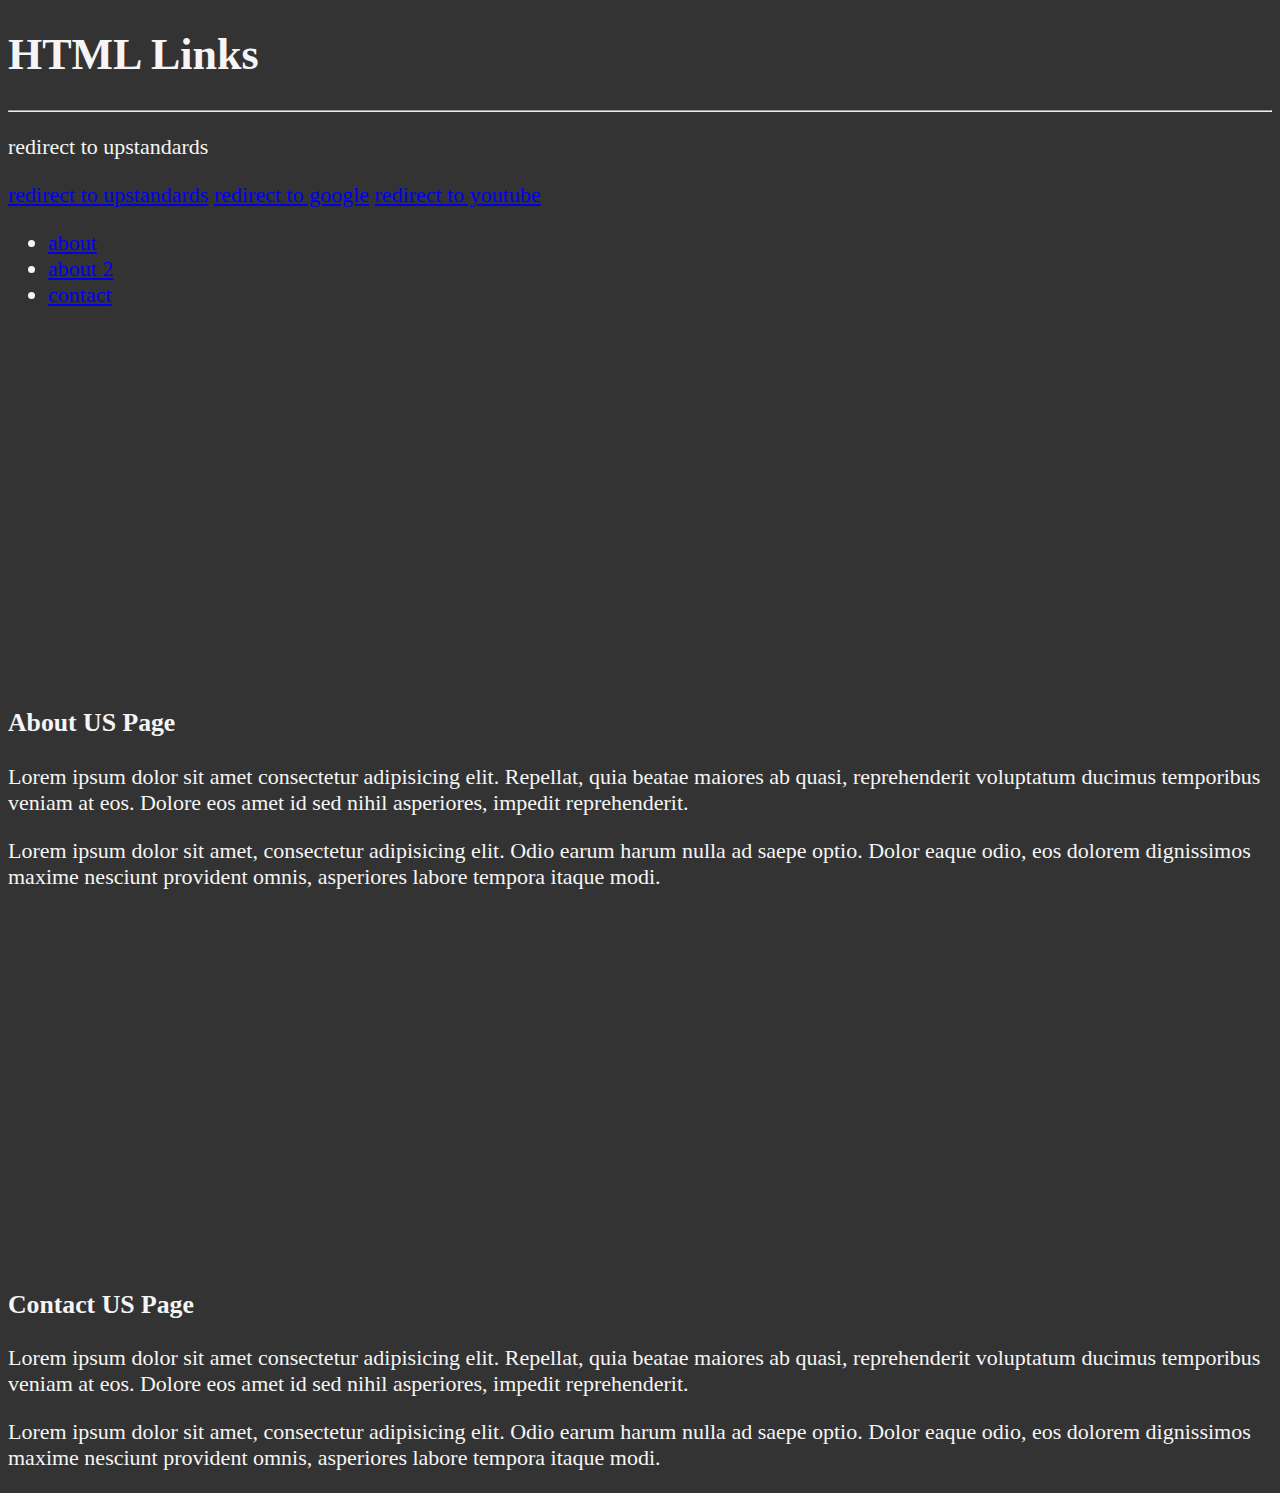
<file: links/index.html>
<!DOCTYPE html>
<html lang="en">

<head>
    <meta name="author" content="Subrat Bhola">
    <meta name="description" content="This page contains all the things I am learning how to create as I learn HTML.">
    <title>HTML LINK</title>
    <link rel="icon" href="https://www.upstandards.in/assets/img/logoicon.png" type="image/x-icon">
    <style>
        html {
            font-size: 22px;
        }

        body {
            background-color: #333;
            color: whitesmoke;
        }
    </style>
</head>

<body>
    <h1>HTML Links</h1>
    <hr>
    <p>redirect to upstandards</p>
    <a href="https://www.upstandards.in/" target="_blank">redirect to upstandards</a>
    <a href="https://www.google.com/" target="_blank">redirect to google</a>
    <a href="https://www.youtube.com/" target="_blank">redirect to youtube</a>

    <ul>
        <li><a href="#about">about</a></li>
        <li><a href="about.html">about 2</a></li>
        <li><a href="#contact">contact</a></li>
    </ul>

    <section style="margin-top: 400px;" id="about">
        <h3>About US Page</h3>
        <p>Lorem ipsum dolor sit amet consectetur adipisicing elit. Repellat, quia beatae maiores ab quasi, reprehenderit voluptatum ducimus temporibus veniam at eos. Dolore eos amet id sed nihil asperiores, impedit reprehenderit.</p>
        <p>Lorem ipsum dolor sit amet, consectetur adipisicing elit. Odio earum harum nulla ad saepe optio. Dolor eaque odio, eos dolorem dignissimos maxime nesciunt provident omnis, asperiores labore tempora itaque modi.</p>
    </section>

    <section style="margin-top: 800px;margin-top: 400px;" id="contact">
        <h3>Contact US Page</h3>
        <p>Lorem ipsum dolor sit amet consectetur adipisicing elit. Repellat, quia beatae maiores ab quasi, reprehenderit voluptatum ducimus temporibus veniam at eos. Dolore eos amet id sed nihil asperiores, impedit reprehenderit.</p>
        <p>Lorem ipsum dolor sit amet, consectetur adipisicing elit. Odio earum harum nulla ad saepe optio. Dolor eaque odio, eos dolorem dignissimos maxime nesciunt provident omnis, asperiores labore tempora itaque modi.</p>
    </section>

</body>

</html>
</file>
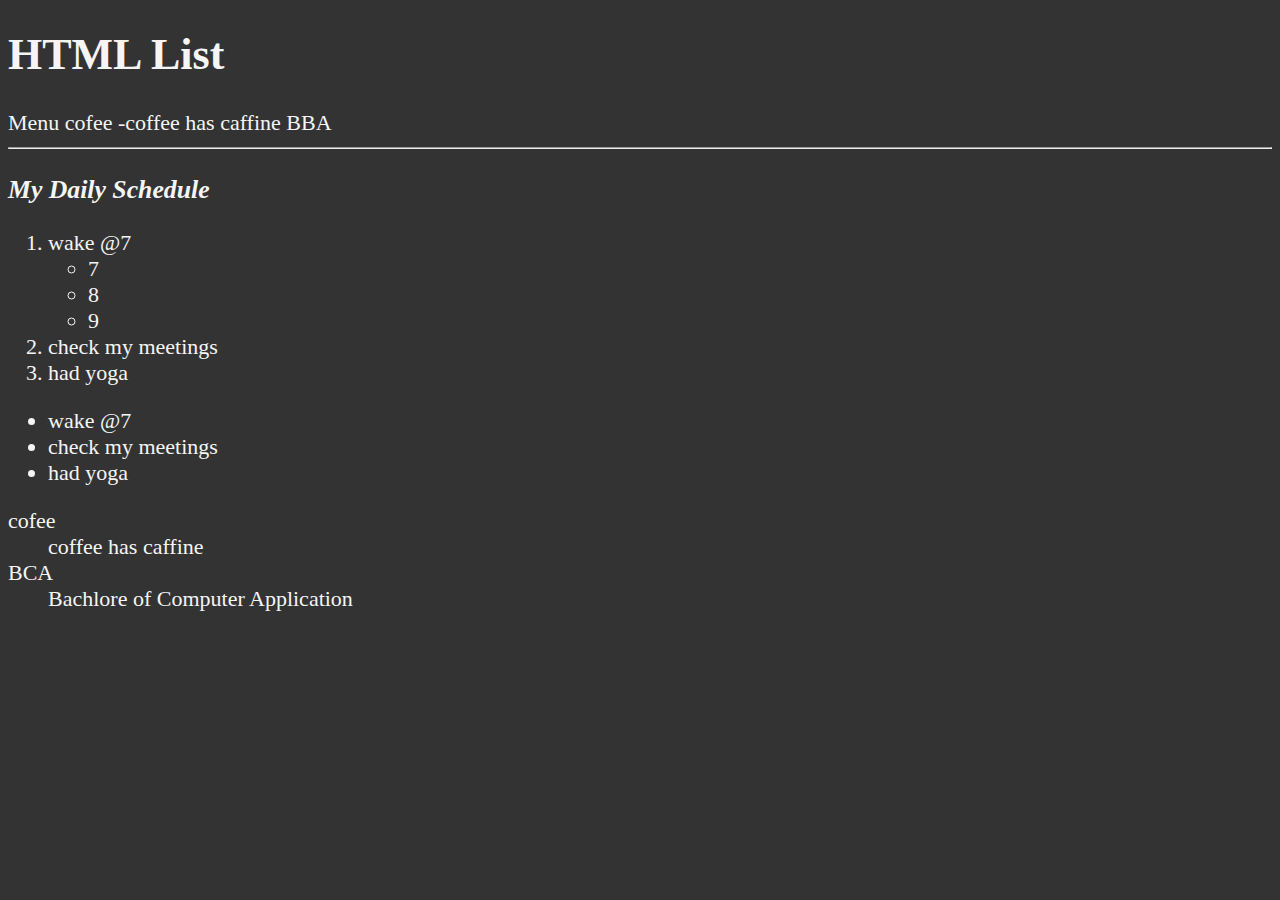
<file: list/index.html>
<!DOCTYPE html>
<html lang="en">

<head>
    <meta name="author" content="Subrat Bhola">
    <meta name="description" content="This page contains all the things I am learning how to create as I learn HTML.">
    <title>HTML LIST</title>
    <link rel="icon" href="https://www.upstandards.in/assets/img/logoicon.png" type="image/x-icon">
    <style>
        html {
            font-size: 22px;
        }

        body {
            background-color: #333;
            color: whitesmoke;
        }
    </style>
</head>

<body>
    <h1>HTML List</h1>
    Menu
        cofee
            -coffee has caffine
        BBA

    <hr>
    <h3><em>My Daily Schedule</em></h3>
    <ol>
        <li>
            wake @7
            <ul>
                <li>7</li>
                <li>8</li>
                <li>9</li>
            </ul>
        </li>
        <li>check my meetings</li>
        <li>had yoga</li>   
    </ol>

    <ul>
        <li>wake @7</li>
        <li>check my meetings</li>
        <li>had yoga</li>   
    </ul>

    <dl>
        <dt>cofee</dt>
        <dd>coffee has caffine</dd>
        <dt>BCA</dt>
        <dd>Bachlore of Computer Application</dd>
    </dl>

</body>

</html>
</file>
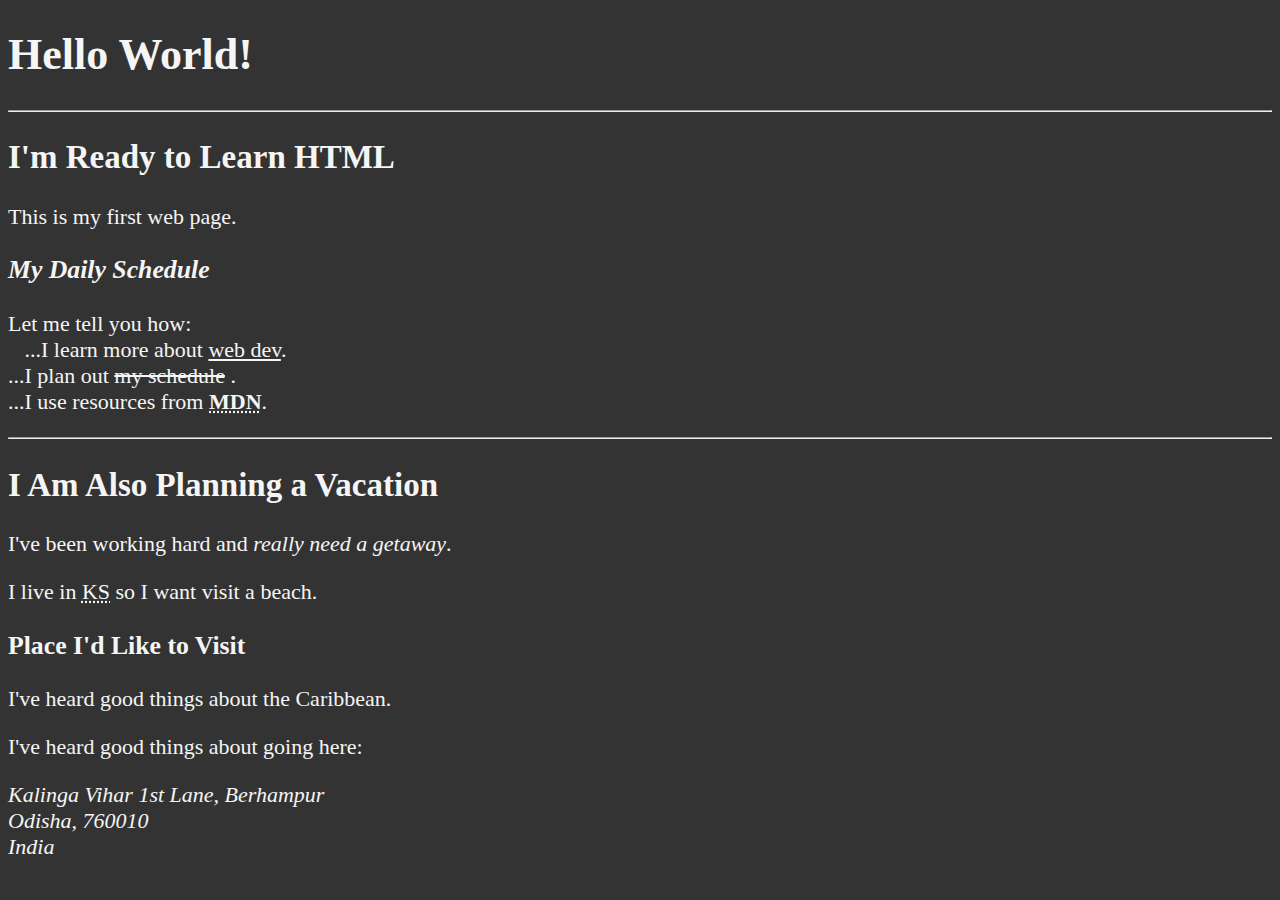
<file: text basics/index.html>
<!DOCTYPE html>
<html lang="en">

<head>
    <meta name="author" content="Subrat Bhola">
    <meta name="description" content="This page contains all the things I am learning how to create as I learn HTML.">
    <title>My First Web Page</title>
    <link rel="icon" href="https://www.upstandards.in/assets/img/logoicon.png" type="image/x-icon">
    <style>
        html {
            font-size: 22px;
        }

        body {
            background-color: #333;
            color: whitesmoke;
        }
    </style>
</head>

<body>
    <h1>Hello World!</h1>
    <hr>
    <h2>I'm Ready to Learn HTML</h2>
    <p>This is my first web page.</p>

    <h3><em>My Daily Schedule</em></h3>
    <p>Let me tell you how:
        <br>&nbsp;&nbsp;&nbsp;...I learn more about <u>web dev</u>.
        <br>...I plan out <del>my schedule</del> .
        <br>...I use resources from <abbr title="Mozilla Developer Network"><strong>MDN</strong></abbr>.
    </p>

    <hr>

    <h2>I Am Also Planning a Vacation</h2>
    <p>I've been working hard and <em>really need a getaway</em>.</p>
    <p>I live in <abbr title="Kansas">KS</abbr> so I want visit a beach.</p>

    <h3>Place I'd Like to Visit</h3>
    <p>I've heard good things about the Caribbean.</p>
    <p>I've heard good things about going here:</p>

    <address>
        Kalinga Vihar 1st Lane, Berhampur
        <br>Odisha, 760010
        <br>India
    </address>
</body>

</html>
</file>
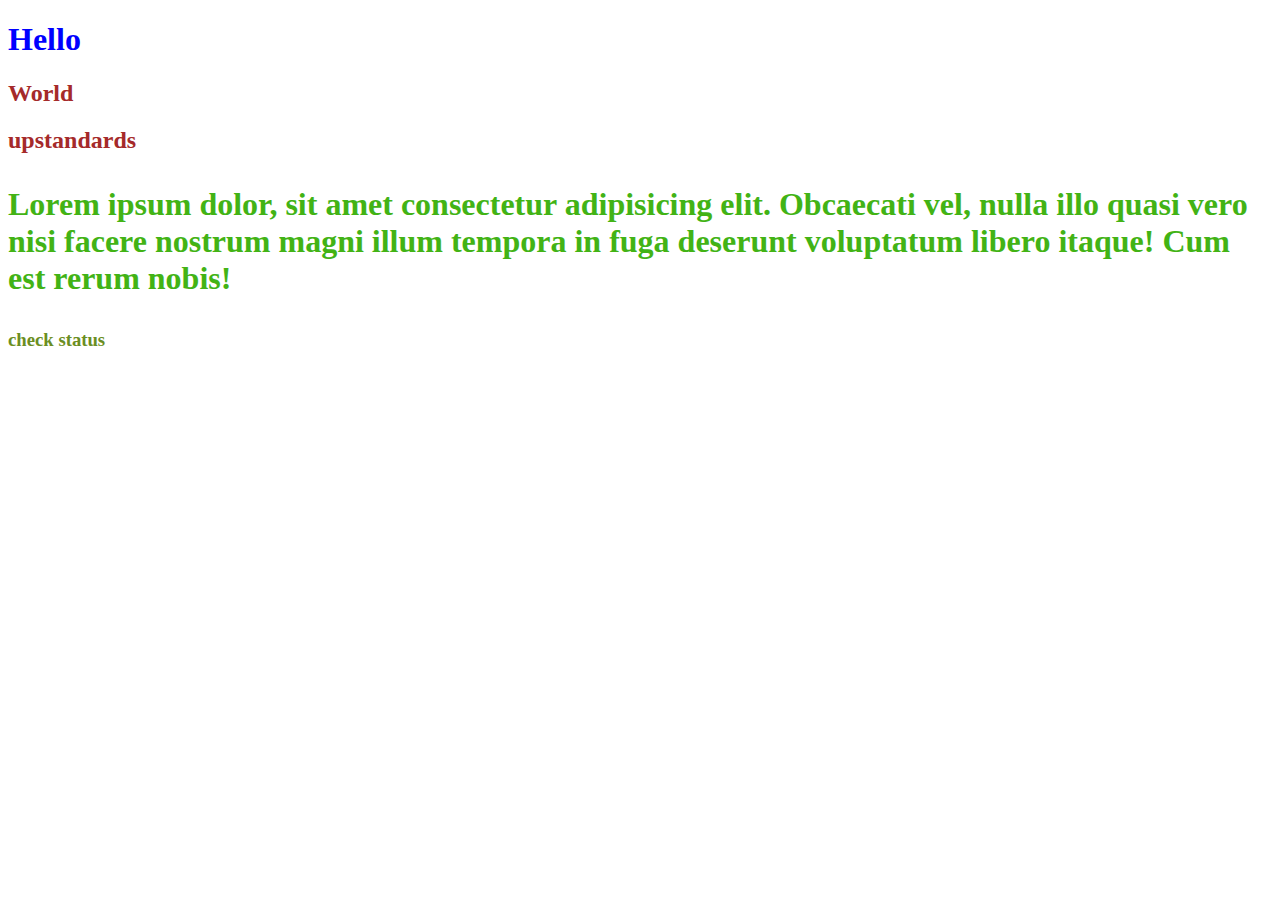
<file: css/introduction/index.html>
<!DOCTYPE html>
<html lang="en">
<head>
    <meta charset="UTF-8">
    <meta http-equiv="X-UA-Compatible" content="IE=edge">
    <meta name="viewport" content="width=device-width, initial-scale=1.0">
    <title>Document</title>
    <link rel="stylesheet" href="style.css">
    <style>
        h2 {
            color: brown;
        }

        h3 {
            color: blue;
        }
    </style>
</head>
<body>
    <!-- inline css -->
    <h1 style="color: blue;">Hello</h1>
    <h2>World</h2>
    <h2>upstandards</h2>
    <p>
        Lorem ipsum dolor, sit amet consectetur adipisicing elit. Obcaecati vel, nulla illo quasi vero nisi facere nostrum magni illum tempora in fuga deserunt voluptatum libero itaque! Cum est rerum nobis!
    </p>  
    <h3 style="color:brown">
        check status
    </h3>  
</body>
</html>
</file>
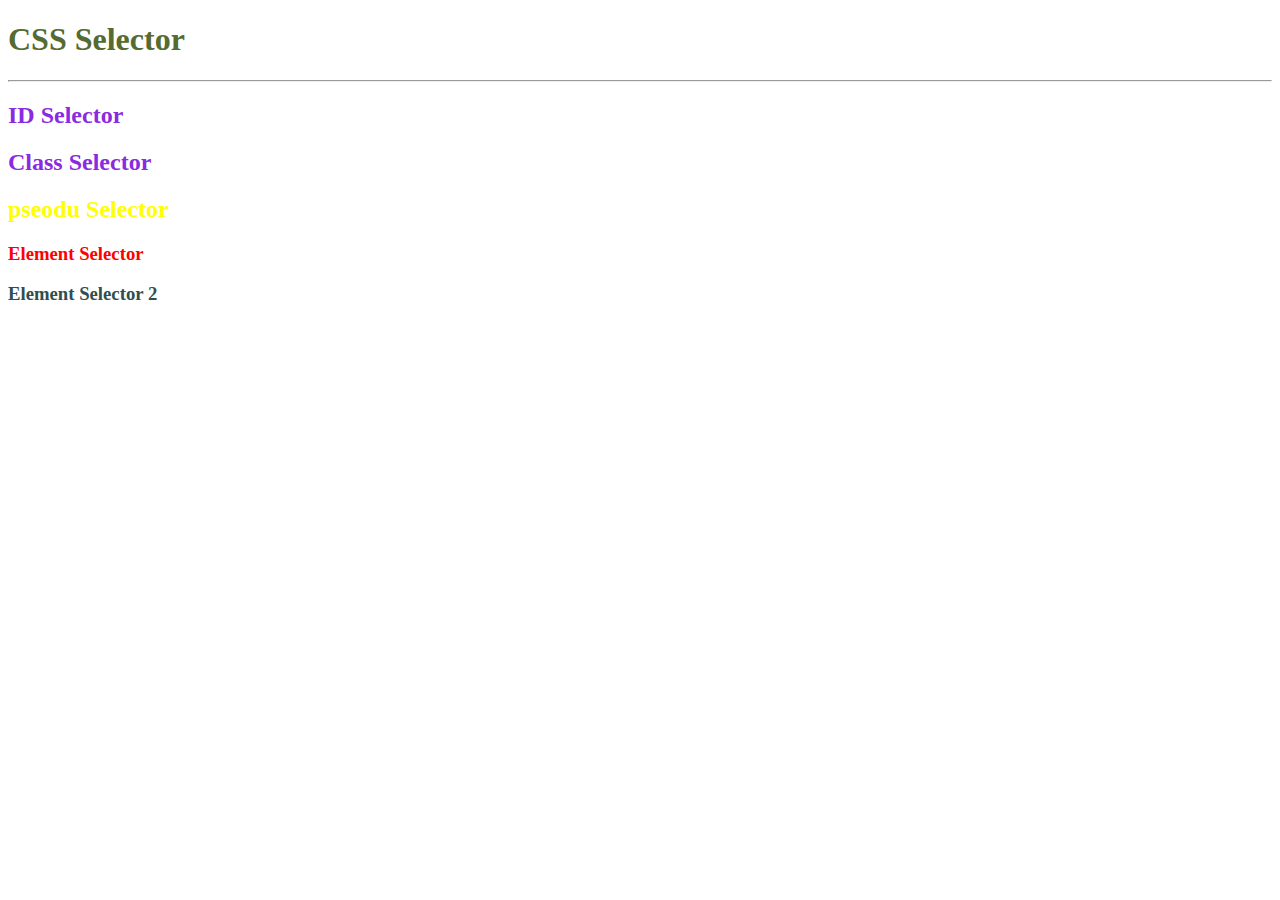
<file: css/selector/index.html>
<!DOCTYPE html>
<html lang="en">
<head>
    <meta charset="UTF-8">
    <meta http-equiv="X-UA-Compatible" content="IE=edge">
    <meta name="viewport" content="width=device-width, initial-scale=1.0">
    <title>CSS Selector</title>
    <link rel="stylesheet" href="style.css">
</head>
<body>
    <!-- inline css -->
    <h1 id="heading">CSS Selector</h1>
    <hr>
    <h2 class="subHeading">ID Selector</h2>
    <h2 class="subHeading">Class Selector</h2>
    <h2 class="demo">pseodu Selector</h2>
    <h3>Element Selector</h3>
    <h3 class="demo" id="demo2">Element Selector 2</h3>


  
</body>
</html>
</file>
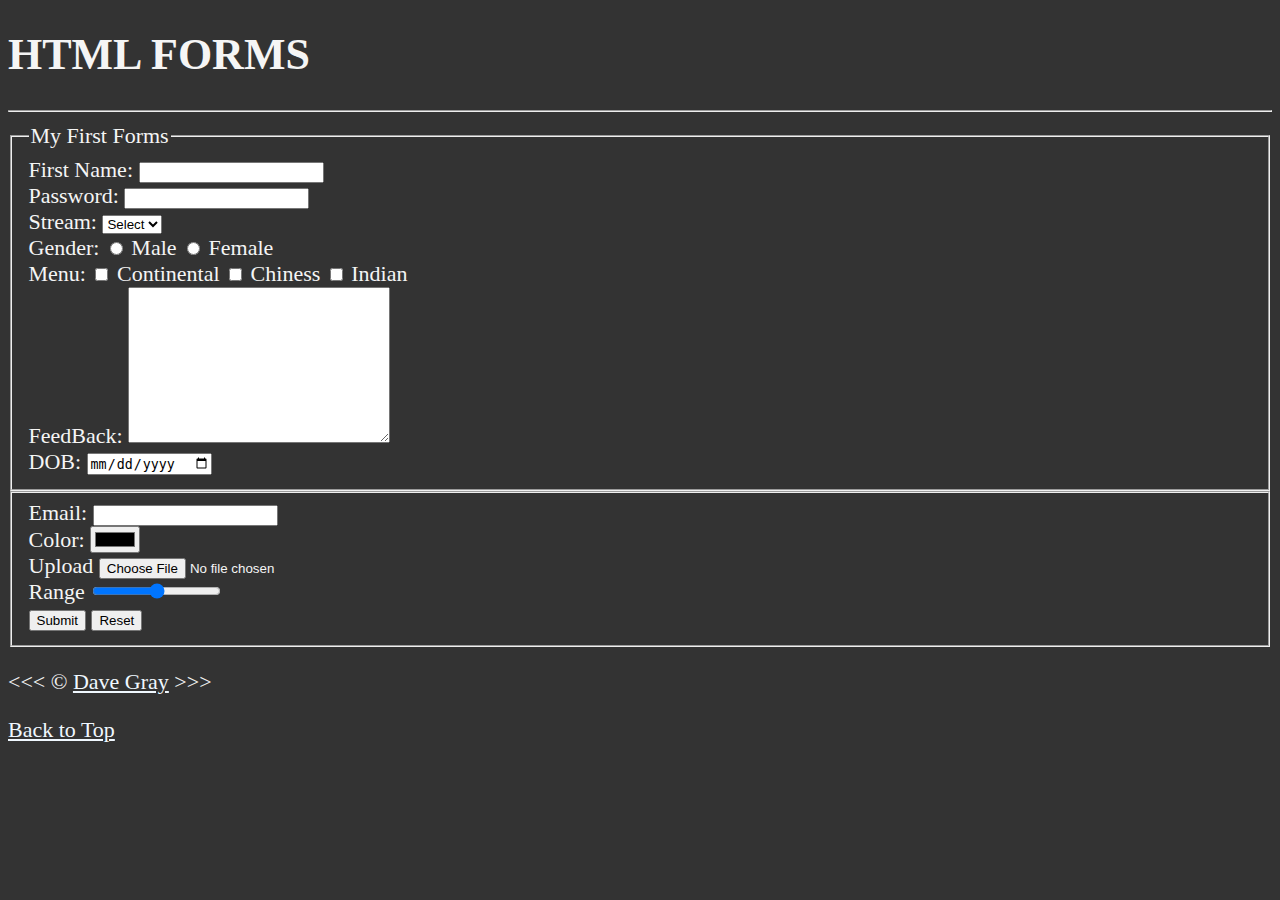
<file: html/forms/index.html>
<!DOCTYPE html>
<html lang="en">

<head>
    <meta charset="UTF-8">
    <meta name="author" content="Dave Gray">
    <meta name="description" content="This page contains all the things I am learning how to create as I learn HTML.">
    <title>My First Web Page</title>
    <link rel="icon" href="html5.png" type="image/x-icon">
    <link rel="stylesheet" href="main.css" type="text/css">
</head>

<body>
    <header>
        <h1>HTML FORMS</h1>

       
    </header>

    <hr>
    <main>
        

        <article id="contact">
            <form>
                <fieldset>
                    <legend>My First Forms</legend>
                    <div>
                        <label for="firstname">First Name: </label>
                        <input type="text" id="firstname">
                    </div>
                    <div>
                        <label for="password">Password: </label>
                        <input type="password" id="password">
                    </div>
                    <div>
                        <label for="stream">Stream:  </label>
                        <select name="stream" id="stream">
                            <option value="">Select</option>
                            <option value="BCA">BCA</option>
                            <option value="BBA">BBA</option>
                        </select>
                    </div>
                    <div>
                        <label for="gender">Gender: </label>
                        <input type="radio" name="gender"> Male
                        <input type="radio"  name="gender"> Female
                    </div>
                    <div>
                        <label for="Menu">Menu: </label>
                        <input type="checkbox" name="menu" id="menu1"> Continental
                        <input type="checkbox" name="menu" id="menu2"> Chiness
                        <input type="checkbox" name="menu" id="menu3"> Indian
                    </div>
                    <div>
                        <label for="feedback">FeedBack: </label>
                        <textarea name="feedback" id="feedback" cols="30" rows="10"></textarea>
                    </div>
                    <div>
                        <label for="dob">DOB: </label>
                        <input type="date" name="" id="dob">
                    </div>
                    
                </fieldset>

                <fieldset>
                    <div>
                        <label for="email">Email: </label>
                        <input type="email" name="" id="">
                    </div>

                    <div>
                        <label for="color">Color: </label>
                        <input type="color" name="" id="">
                    </div>

                    <div>
                        <label for="upload">Upload</label>
                        <input type="file">
                    </div>

                    <div>
                        <label for="range">Range</label>
                        <input type="range" name="" id="" >
                    </div>
                    <button>Submit</button>
                    <input type="button" value="Reset">
                </fieldset>

            </form>
        </article>
    </main>
    <footer>
        <p>
            &lt;&lt;&lt; &copy; <a href="about.html">Dave Gray</a> &gt;&gt;&gt;
        </p>
        <p>
            <a href="#">Back to Top</a>
        </p>
    </footer>
</body>

</html>
</file>
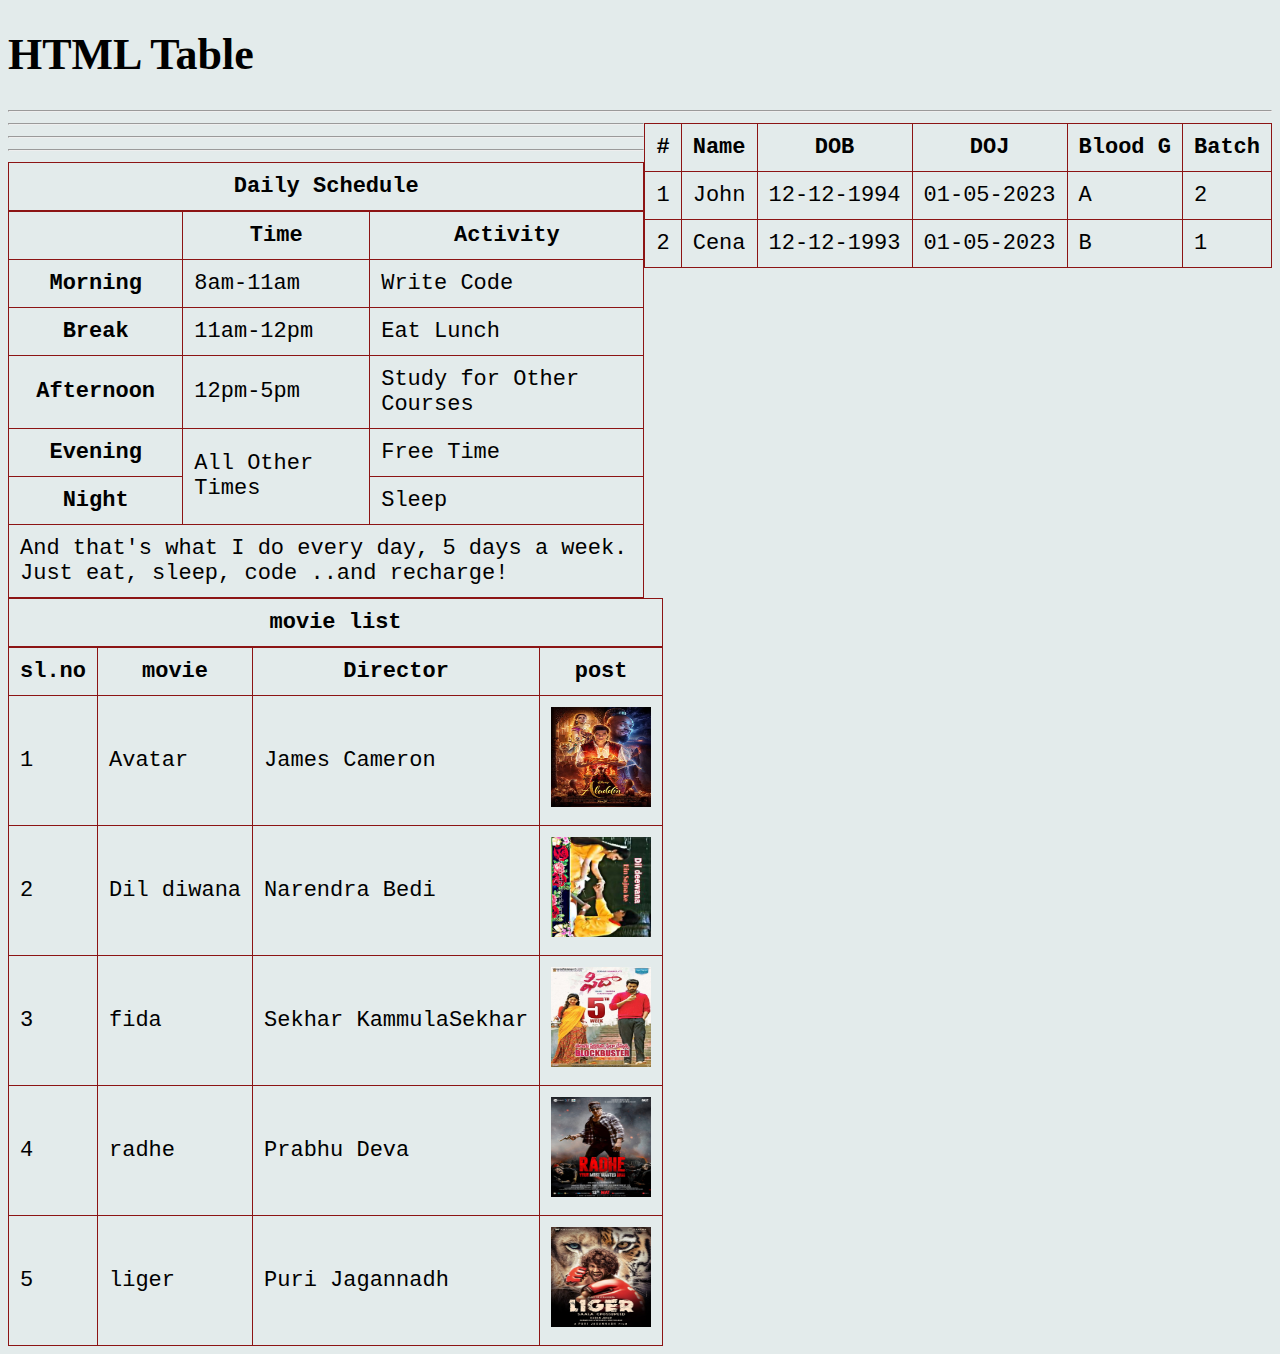
<file: html/table/index.html>
<!DOCTYPE html>
<html lang="en">

<head>
    <meta name="author" content="Subrat Bhola">
    <meta name="description" content="This page contains all the things I am learning how to create as I learn HTML.">
    <title>HTML Table</title>
    <link rel="icon" href="https://www.upstandards.in/assets/img/logoicon.png" type="image/x-icon">
    <style>
        html {
            font-size: 22px;
        }

        body {
            background-color: #e3ebeb;
            /* color: whitesmoke; */
        }



        table,
        tr,
        th,
        td,
        caption {
            border: 1px solid #8c1414;
            font-family: 'Courier New', Courier, monospace;
            border-collapse: collapse;
            padding: 0.5rem;
        }
    </style>
</head>

<body>
    <h1>HTML Table</h1>
    <hr>

    <table style="float: right;">
        <thead>
            <tr>
                <th>#</th>
                <th>Name</th>
                <th>DOB</th>
                <th>DOJ</th>
                <th>Blood G</th>
                <th>Batch</th>
            </tr>
        </thead>
        <tbody>
            <tr>
                <td>1</td>
                <td>John</td>
                <td>12-12-1994</td>
                <td>01-05-2023</td>
                <td>A</td>
                <td>2</td>
            </tr>
            <tr>
                <td>2</td>
                <td>Cena</td>
                <td>12-12-1993</td>
                <td>01-05-2023</td>
                <td>B</td>
                <td>1</td>
            </tr>
        </tbody>
    </table>
    <hr>
    <hr>
    <hr>

    <table>
        <caption><strong> Daily Schedule</strong></caption>
         <tr>
            <th></th>
            <th>Time</th>
            <th>Activity</th>
         </tr>
         <tr>
                <th>Morning</th>
                <td>8am-11am</td>
                <td>Write Code</td>
         </tr>
         <tr>
            <th>Break</th>
            <td>11am-12pm</td>
            <td>Eat Lunch</td>
     </tr>
     <tr>
        <th>Afternoon</th>
        <td>12pm-5pm</td>
        <td>Study for Other Courses</td>
    </tr>
    <tr>
        <th>Evening</th>
        <td rowspan="2">All Other Times</td>
        <td>Free Time</td>
    </tr>
    <tr>
        <th>Night</th>
        <td>Sleep</td>
    </tr>
    <tr>
        <td colspan="3">
            And that's what I do every day, 5 days a week. Just eat, sleep, code ..and recharge!
        </td>
    </tr>
    </table>
    <table> 
        
        <caption><strong>movie list</strong></caption>
        <tr>
            <th>sl.no</th>
            <th>movie</th>
            <th>Director</th>
            <th>post</th>
        </tr>
        <tr>
            <td>1</td>
            <td>Avatar</td>
            <td>James Cameron</td>
            <td>
                <img src="./image/ginee.jpeg" alt="" width="100px" height="100px">
            </td>
        </tr>
        <tr>
            <td>2</td>
            <td>Dil diwana</td>
            <td>Narendra Bedi</td>
            <td>
                <img src="./image/dildewana.jpg" alt=""width="100px" height="100"px>
                </td>
        </tr>
        <tr>
            <td>3</td>
            <td>fida</td>
            <td>Sekhar KammulaSekhar</td>
            <td>
                <img src="./image/fidaa.webp" alt=""width="100px" height="100"px>
            </td>
        </tr>
          <tr>
            <td>4</td>
            <td>radhe</td>
            <td>Prabhu Deva</td>
            <td>
                <img src="./image/radhe.jpg" alt=""width="100px" height="100px">
            </td>
        </tr>
    <tr>
            <td>5</td>
            <td>liger</td>
            <td>Puri Jagannadh</td>
            <td>
                <img src="./image/Liger-poster_1647771949.jpg" alt=""width="100px" height="100"px>
            </td>
        </tr>
        

    </table>
</body>

</html>
</file>
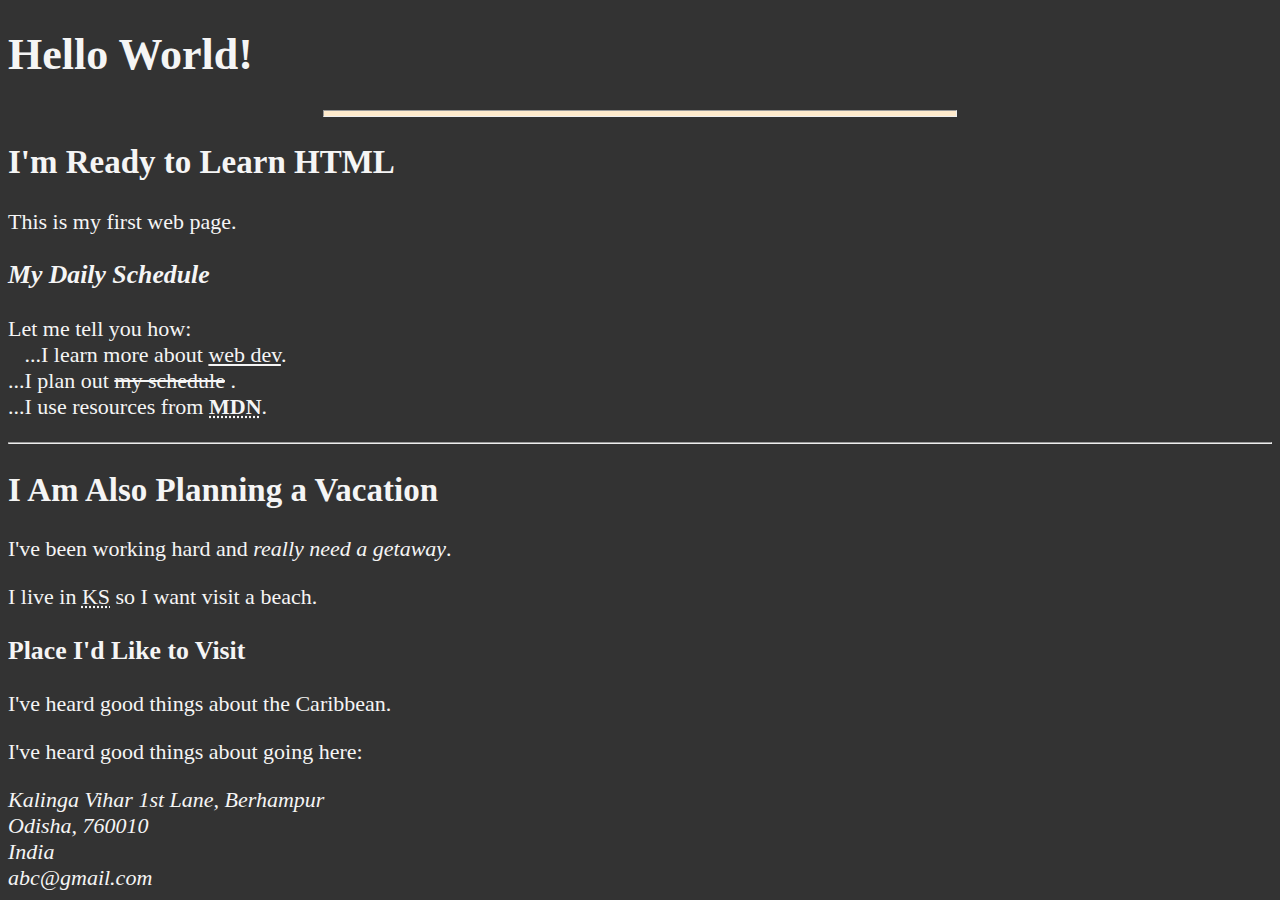
<file: html/text basics/index.html>
<!DOCTYPE html>
<html lang="en">

<head>
    <meta name="author" content="Subrat Bhola">
    <meta name="description" content="This page contains all the things I am learning how to create as I learn HTML.">
    <title>My First Web Page</title>
    <link rel="icon" href="https://www.upstandards.in/assets/img/logoicon.png" type="image/x-icon">
    <style>
        html {
            font-size: 22px;
        }

        body {
            background-color: #333;
            color: whitesmoke;
        }
    </style>
</head>

<body>
    <main>
        <header>
            <h1>Hello World!</h1>
        </header>
        <hr style="width: 50%; height: 5px;background-color: blanchedalmond;">
        <section>

        
            <h2>I'm Ready to Learn HTML</h2>
            <p>This is my first web page.</p>

            <h3><em>My Daily Schedule</em></h3>
            <p>Let me tell you how:
                <br>&nbsp;&nbsp;&nbsp;...I learn more about <u>web dev</u>.
                <br>...I plan out <del>my schedule</del> .
                <br>...I use resources from <abbr title="Mozilla Developer Network"><strong>MDN</strong></abbr>.
            </p>
        </section>


        <hr>
        <section>
            <h2>I Am Also Planning a Vacation</h2>
            <p>I've been working hard and <em>really need a getaway</em>.</p>
            <p>I live in <abbr title="Kansas">KS</abbr> so I want visit a beach.</p>

            <h3>Place I'd Like to Visit</h3>
            <p>I've heard good things about the Caribbean.</p>
            <p>I've heard good things about going here:</p>
        </section>
        <section>
       </section>

    </main>
    <footer>
        <address>
            Kalinga Vihar 1st Lane, Berhampur
            <br>Odisha, 760010
            <br>India
            <br>abc@gmail.com
        </address>
    </footer>
</body>

</html>
</file>
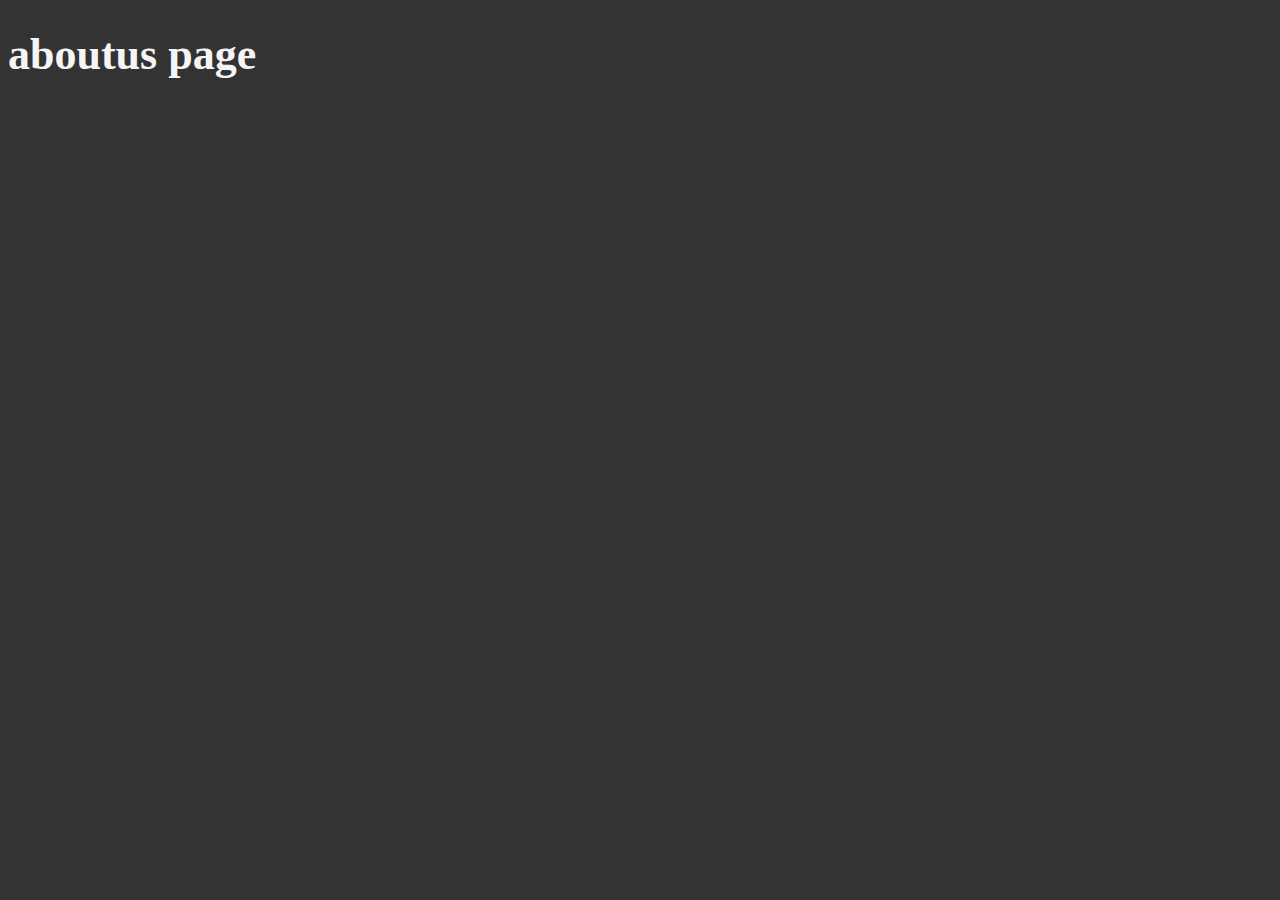
<file: links/about.html>
<!DOCTYPE html>
<html lang="en">

<head>
    <meta name="author" content="Subrat Bhola">
    <meta name="description" content="This page contains all the things I am learning how to create as I learn HTML.">
    <title>HTML LINK</title>
    <link rel="icon" href="https://www.upstandards.in/assets/img/logoicon.png" type="image/x-icon">
    <style>
        html {
            font-size: 22px;
        }

        body {
            background-color: #333;
            color: whitesmoke;
        }
    </style>
</head>

<body>
    <h1>aboutus page</h1>
    

</body>

</html>
</file>
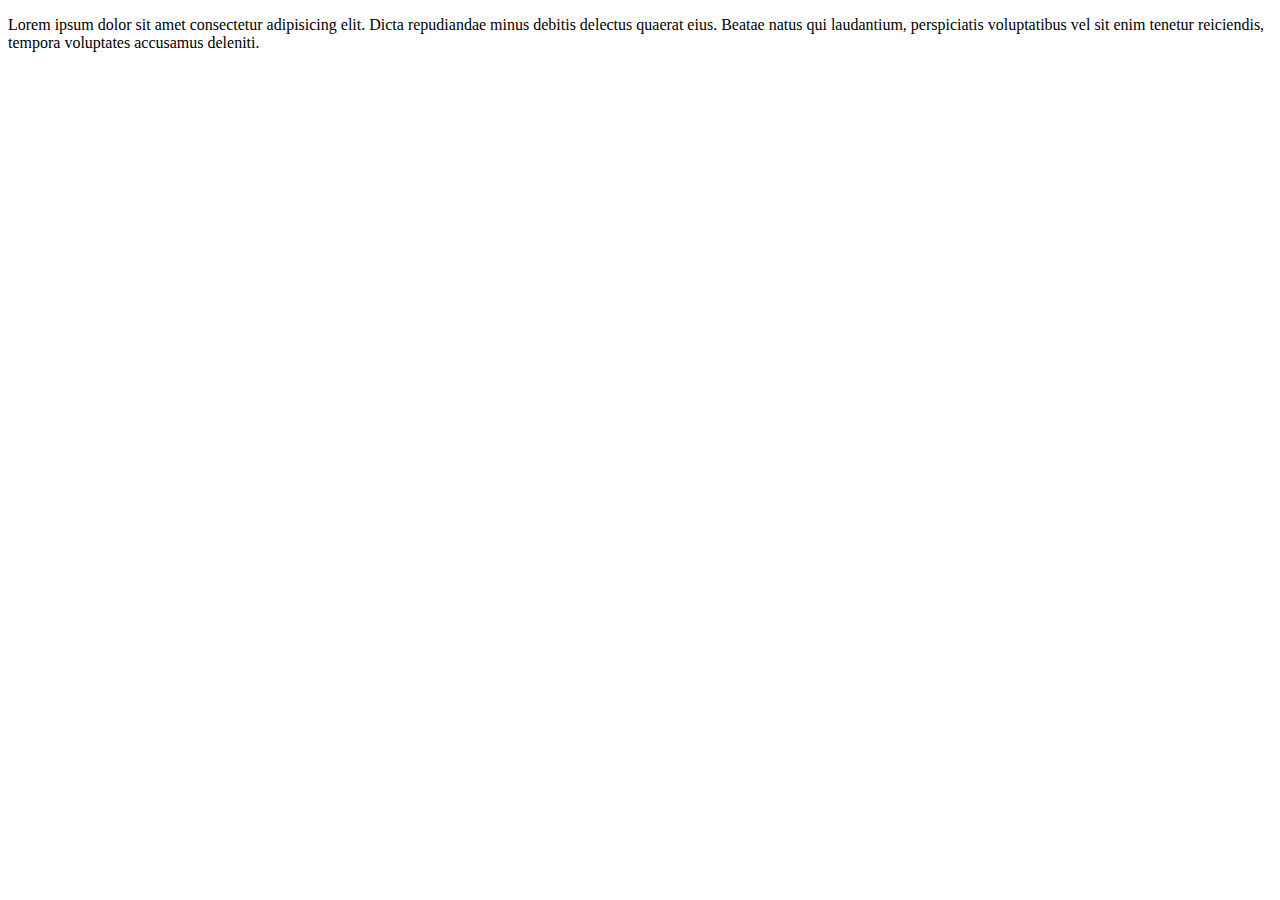
<file: css/introduction/aboutus.html>
<!DOCTYPE html>
<html lang="en">
<head>
    <meta charset="UTF-8">
    <meta http-equiv="X-UA-Compatible" content="IE=edge">
    <meta name="viewport" content="width=device-width, initial-scale=1.0">
    <title>Document</title>
</head>
<body>
    <p>
        Lorem ipsum dolor sit amet consectetur adipisicing elit. Dicta repudiandae minus debitis delectus quaerat eius. Beatae natus qui laudantium, perspiciatis voluptatibus vel sit enim tenetur reiciendis, tempora voluptates accusamus deleniti.
    </p>
</body>
</html>
</file>
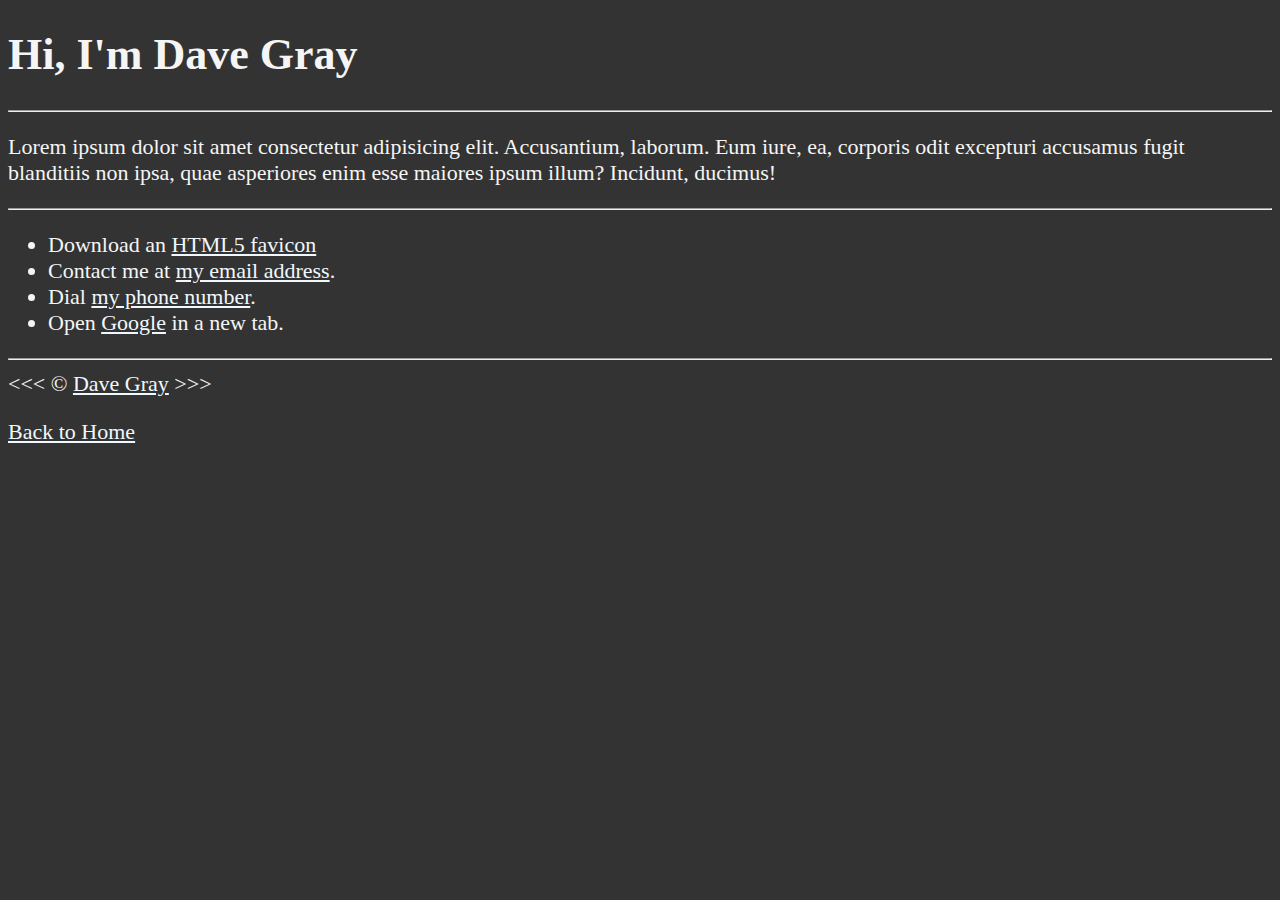
<file: html/forms/about.html>
<!DOCTYPE html>
<html lang="en">

<head>
    <meta charset="UTF-8">
    <meta name="author" content="Dave Gray">
    <meta name="description" content="Hi, I'm Dave Gray. This page is about me.">
    <title>About Me</title>
    <link rel="icon" href="html5.png" type="image/x-icon">
    <link rel="stylesheet" href="main.css" type="text/css">
</head>

<body>
    <h1>Hi, I'm Dave Gray</h1>

    <hr>

    <p>
        Lorem ipsum dolor sit amet consectetur adipisicing elit. Accusantium, laborum. Eum iure, ea, corporis odit
        excepturi accusamus fugit blanditiis non ipsa, quae asperiores enim esse maiores ipsum illum? Incidunt, ducimus!
    </p>

    <hr>

    <ul>
        <li>
            Download an <a href="html5.png" download>HTML5 favicon</a>
        </li>
        <li>
            Contact me at <a href="mailto:random@email.com">my email address</a>.
        </li>
        <li>
            Dial <a href="tel:+1234567890">my phone number</a>.
        </li>
        <li>
            Open <a href="https://www.google.com/" target="_blank">Google</a> in a new tab.
        </li>
    </ul>

    <hr>
    &lt;&lt;&lt; &copy; <a href="about.html">Dave Gray</a> &gt;&gt;&gt;
    <p>
        <a href="/">Back to Home</a>
    </p>
</body>

</html>
</file>
<file: css/introduction/style.css>
p{
    color: rgb(66, 179, 21);
    font-weight: 600;
    font-size: 2rem;
}

h3 {
    color: olivedrab !important;
}
</file>
<file: css/selector/style.css>
#heading {
    color: darkolivegreen;
}

.subHeading {
    color: blueviolet;
}

h3 {
    color: red;
}

.demo {
    color: yellow;
}

h3.demo {
    color: pink;
}

h3#demo2 {
    color: darkslategray;
}
</file>
<file: html/forms/main.css>
html {
    font-size: 22px;
}

body {
    background-color: #333;
    color: whitesmoke;
}

a {
    color: aliceblue;
}

a:visited {
    color: lightgray;
}

a:hover, a:active {
    color: #eee;
}

table, tr, th, td, caption {
    border: 1px solid #eee;
    font-family: 'Courier New', Courier, monospace;
    border-collapse: collapse;
    padding: 0.5rem;
}
</file>
